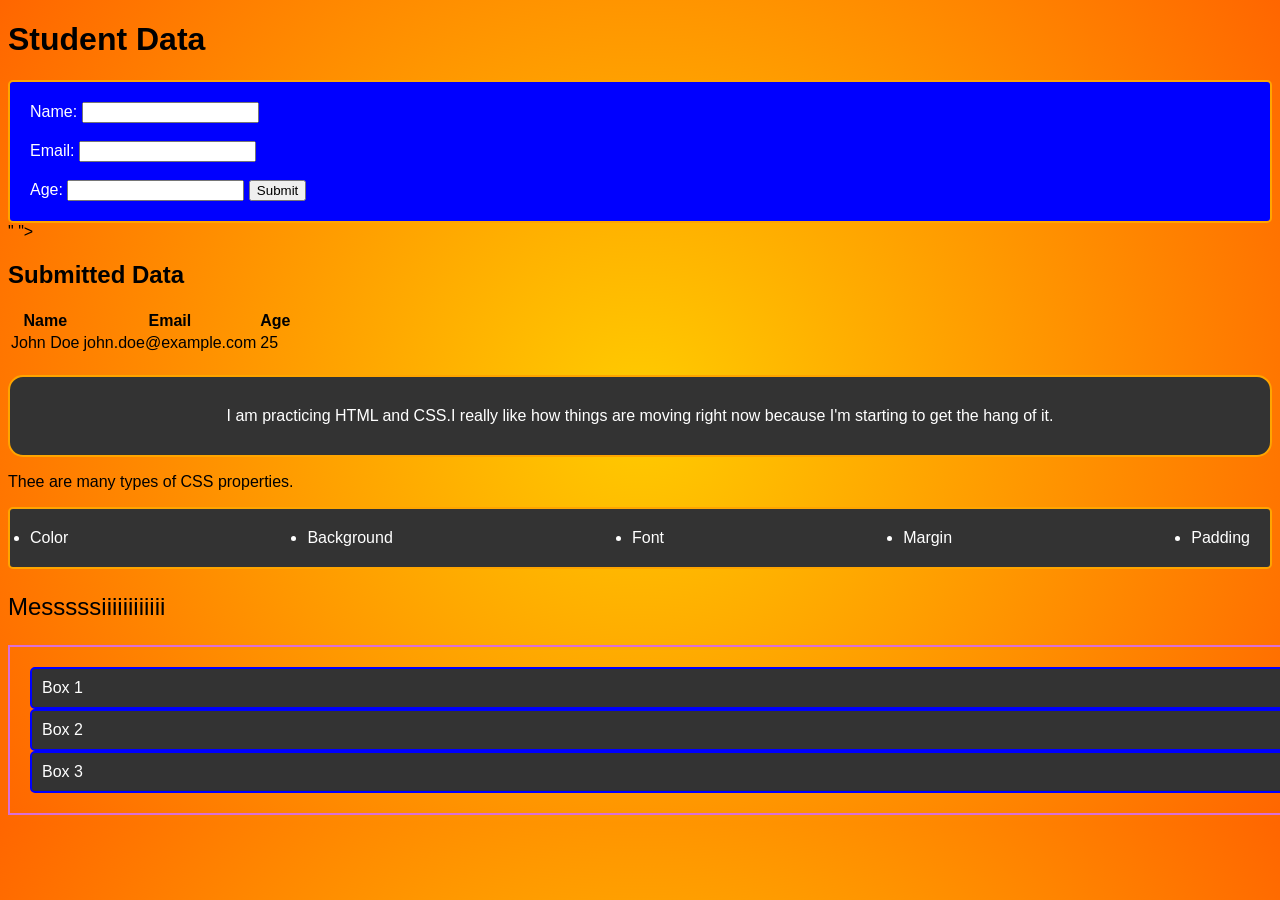
<file: my.html>
<!DOCTYPE html>
<html lang="">
<head>
    <meta charset="UTF-8">
    <meta name="viewport" content="width=device-width, initial-scale=1.0">
    <title>Document</title>
        <link rel="stylesheet" href="style.css"> 
</head>
<style>
    .students-form {
        background-color: blue;
        color: white;
        padding: 20px;
        border-radius: 5px;
        border: orange 2px solid;
    } 
</style>
<body>
    <h1>Student Data</h1>
    <form action="" method="post" class="students-form" id="studentForm" onsubmit="return validateForm();"> 
        <label for="name">Name:</label>
        <input type="text" id="name" name="Student name">
        <br><br>
        <label for="email">Email:</label>
        <input type="email" id="email" name="Student email">
        <br><br>
        <label for="age">Age:</label>
        <input type="number" id="age" name="Student age">
        <button type="submit">Submit</button>
    </form>"
        "></form>
        <h2>Submitted Data </h2>
        <table class="student.data">
            <tr>
                <th>Name</th>
                <th>Email</th>
                <th>Age</th> 
            </tr>
            <tr>
                <td>John Doe</td>
                <td>john.doe@example.com</td>
                <td>25 </td>
            </tr>
        </table>
        <P class="csshtml">I am practicing HTML and CSS.I really like how things are moving right now because I'm starting to get the hang of it.</P>
        <p>Thee are many types of CSS properties.
            <ul id="lists">
                <li>Color</li>
                <li>Background</li>
                <li>Font</li>
                <li>Margin</li>
                <li>Padding</li>
            </ul> 
        </p>
        <p style="font-size: x-large;">Messsssiiiiiiiiiiii</p>
            <div class="container">
                <div class="box">Box 1</div>
                <div class="box">Box 2</div>
                <div class="box">Box 3</div>
        </div>
        <script>src="index.js"</script>   
</body>
</html>
</file>
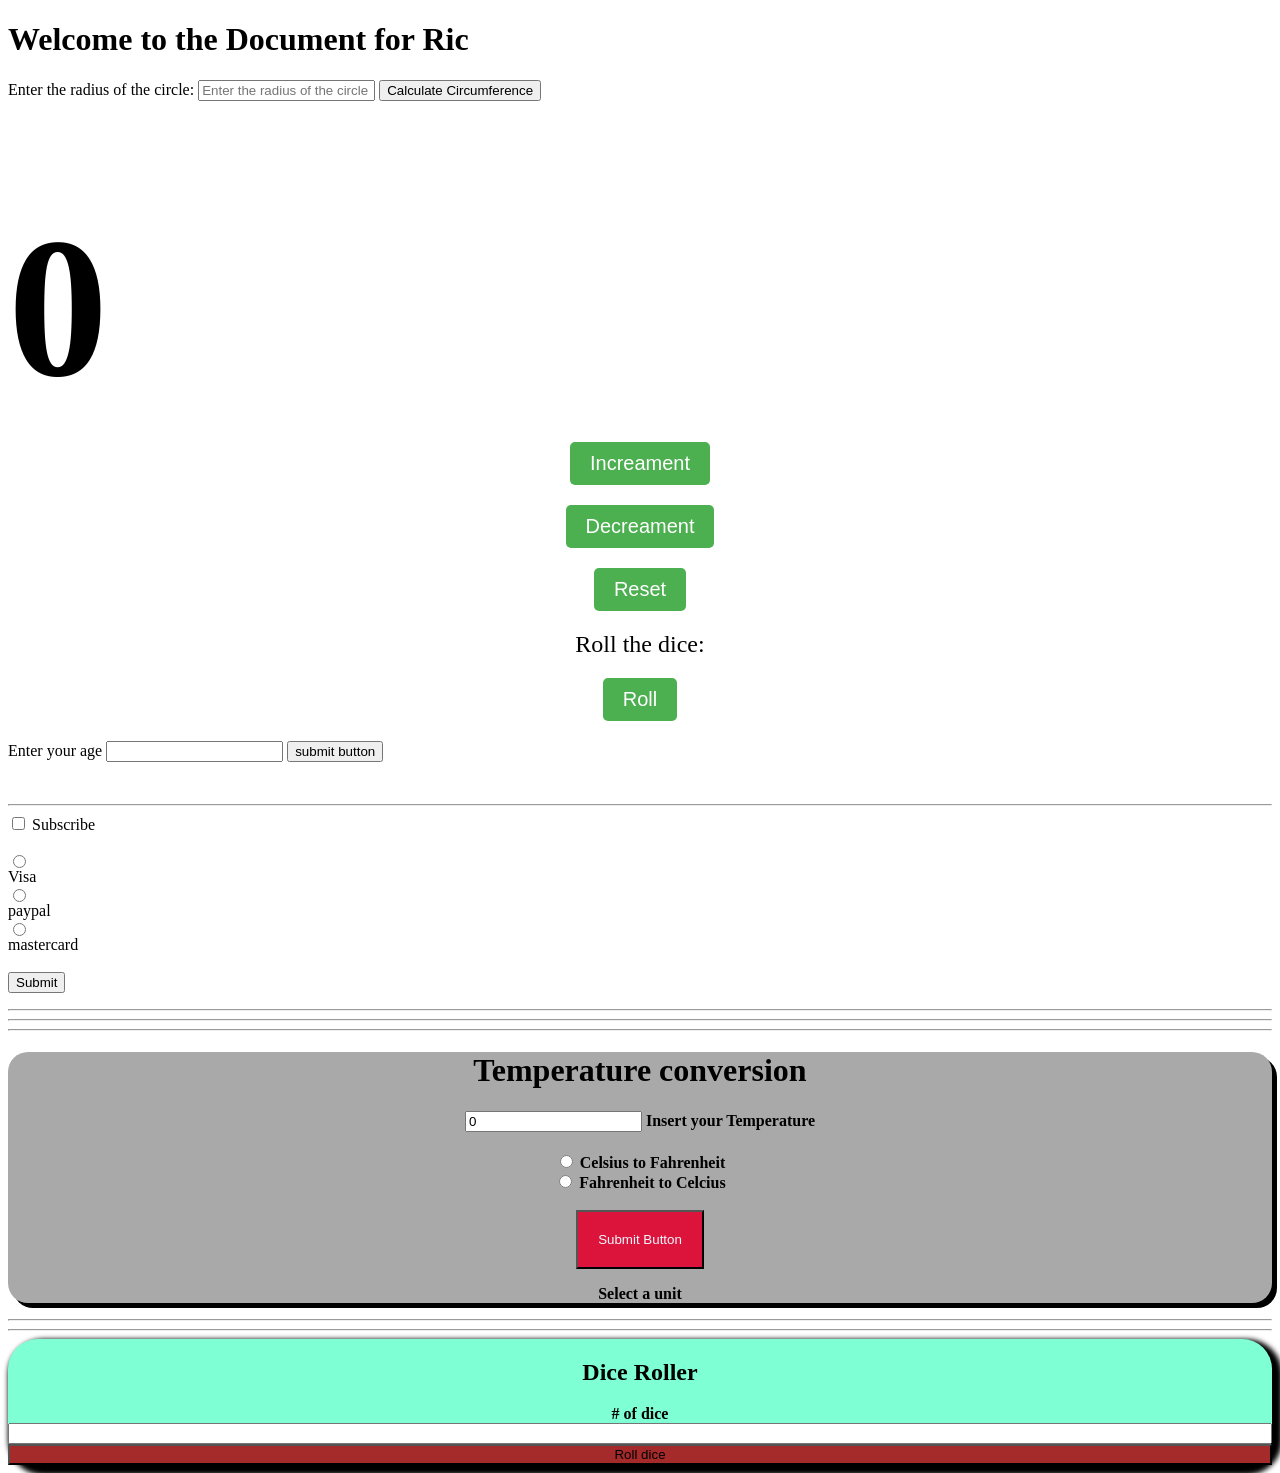
<file: ric.html>
<!DOCTYPE html>
<html lang="en">
<head>
    <meta charset="UTF-8">
    <meta name="viewport" content="width=device-width, initial-scale=1.0">
    <title>Document for Ric</title>
    <link rel="stylesheet" href="ric.css">
</head>
<body>
    <h1>Welcome to the Document for Ric</h1>
    <label for="radius">Enter the radius of the circle:</label>
    <input type="text" id="radius" placeholder="Enter the radius of the circle">
    <button id="submit-button">Calculate Circumference</button>
    <h2 id="circumference-result"></h2>
    <br><br><br><br>
    <span id="counter">0</span>
    <div>
    <button id="increamentbutton" class="buttons">Increament</button>
    <button id="decreamentbutton" class="buttons">Decreament</button>
    <button id="resetbutton" class="buttons">Reset</button>
    </div>
    <label for="rollresult" id="rollbutton-label">Roll the dice:</label>
    <button id="rollbutton" class="buttons">Roll</button>
    <h2 id="rollresult"></h2>
    <label for="age">Enter your age</label>
    <Input  type="text" id="mytext"></Input>
    <button id="mysubmitbutton">submit button</button>
    <p id="myresults"></p> <br><hr>


    <input type="checkbox" id="mycheckbox">
    <label for="checkbox">Subscribe</label> <br><br>
    <input type="radio" id="myvisa" name="card" class="cards">
    <label for="radio">Visa</label>
    <input type="radio" id="mypaypal" name="card" class="cards">
    <label for="radio">paypal</label>
    <input type="radio" id="mymastercard" name="card" class="cards">
    <label for="radio">mastercard</label>
    <br><br>
    <button id="submittbutton">Submit</button>
    <p id="subresult"></p>
    <p id="paymentresult"></p>
    <hr><hr><hr>



    <form>
        <h1 id="temperatureconversion">Temperature conversion</h1>
    <input type="number" id="temperatureinput" placeholder="Enter your Temperature" value="0">
    <label for="temperature" id=""> Insert your Temperature</label>
    <br>
    <input type="radio" id="celciustofahrenheit" name="converter">
    <label for="radioinput">Celsius to Fahrenheit</label>
    <br>
    <input type="radio" id="fahrenheittocelcius" name="converter">
    <label for="radioinput">Fahrenheit to Celcius</label>
    <br><br>
    <button  type ="button" id="submitbutton">Submit Button</button>
    <p id="results">Select a unit</p> 
    
</form>
<hr>
 <hr>
 <div id="container">
    <h2>Dice Roller</h2>
    <label for="input"># of dice</label>
    <input type="number" min="1" value="" id="diceinput">
<button id="dicebutton" >Roll dice</button>
<div id="diceresults"></div>
<div id="diceimages"></div>

 </div>
    <script src="ric.js"></script>
</body>
</html>
</file>
<file: style.css>
.student.data {
        background-color: #333;
         color: white;
         padding: 20px;
         border-radius: 5px;
         border: orange 2px solid;
         justify-content: space-between
    } 
    body {
        background-image: radial-gradient(circle, #ffcc00, #ff6600);
        font-family: Arial, sans-serif;
    } 
    .csshtml {
        background-color: #333;
         color: white;
         padding: 30px;
         border-radius: 15px;
         border: orange 2px solid;
         justify-content: space-between;
         display: flex;
         align-items: center;
         justify-content: center;
         margin-top: 20px;
    } 
    #lists {
        background-color: #333;
         color: white;
         padding: 20px;
         border-radius: 5px;
         border: orange 2px solid;
         justify-content: space-between;
         display: flex;
         flex-direction: row;
         align-items: first baseline
     } 
        .container {
            display: flex;
            flex-direction: column;
            justify-content: space-around;
            margin-top: 20px;
            width: 100%;
            margin: auto;
            border: orchid 2px solid;
            padding: 20px;
        } 
        .box {
            background-color: #333;
             color: white;
             padding: 10px;
             border-radius: 5px;
             border: blue 2px solid;
             justify-content: space-between
        }
</file>
<file: ric.css>
#counter {
    font-size: 200px;
    font-weight: bold;
    font-display: block;
    text-align: center;
    margin-top: 50px;
    justify-content: center;
} 
.buttons {
    display: block;
    margin: 20px auto;
    padding: 10px 20px;
    font-size: 20px;
    cursor: pointer;
    background-color: #4CAF50;
    color: white;
    border: none;
    border-radius: 5px;
    transition: background-color 0.3s;
    cursor: pointer;
}
.buttons:hover {
    background-color: #45a098;
} 
#rollbutton-label {
    display: block;
    text-align: center;
    font-size: 24px;
    margin-top: 20px;
}
.cards {
    display: flex;
    flex-direction: column;
} 
form {
    text-align: center;
    background-color: darkgray;
    font-family: Georgia, 'Times New Roman', Times, serif;
    font-weight: bold;
    border-radius: 20px;
    box-shadow: 5px 5px black;
} 
#temperatureinput {
    margin-bottom: 20px;
    
} 
#submitbutton {
    background-color: crimson;
    color: aliceblue;
    padding: 20px 20px;
    transition: background-color 0.3s;
    cursor: pointer
    
} 
#submitbutton:hover {
    background-color: brown;
} 
#container {
    display: flex;
    text-align: center;
    background-color: aquamarine;
    color: black;
    font-weight: bold;
    border-radius: 30px;
    box-shadow: 5px 5px 5px 5px black;
    flex-direction: column;
}
#dicebutton {
    background-color: brown;
    color: black;
    cursor: pointer;
    transition: 0.2s;
}
#dicebutton:hover {
    background-color: red ;
}
</file>
